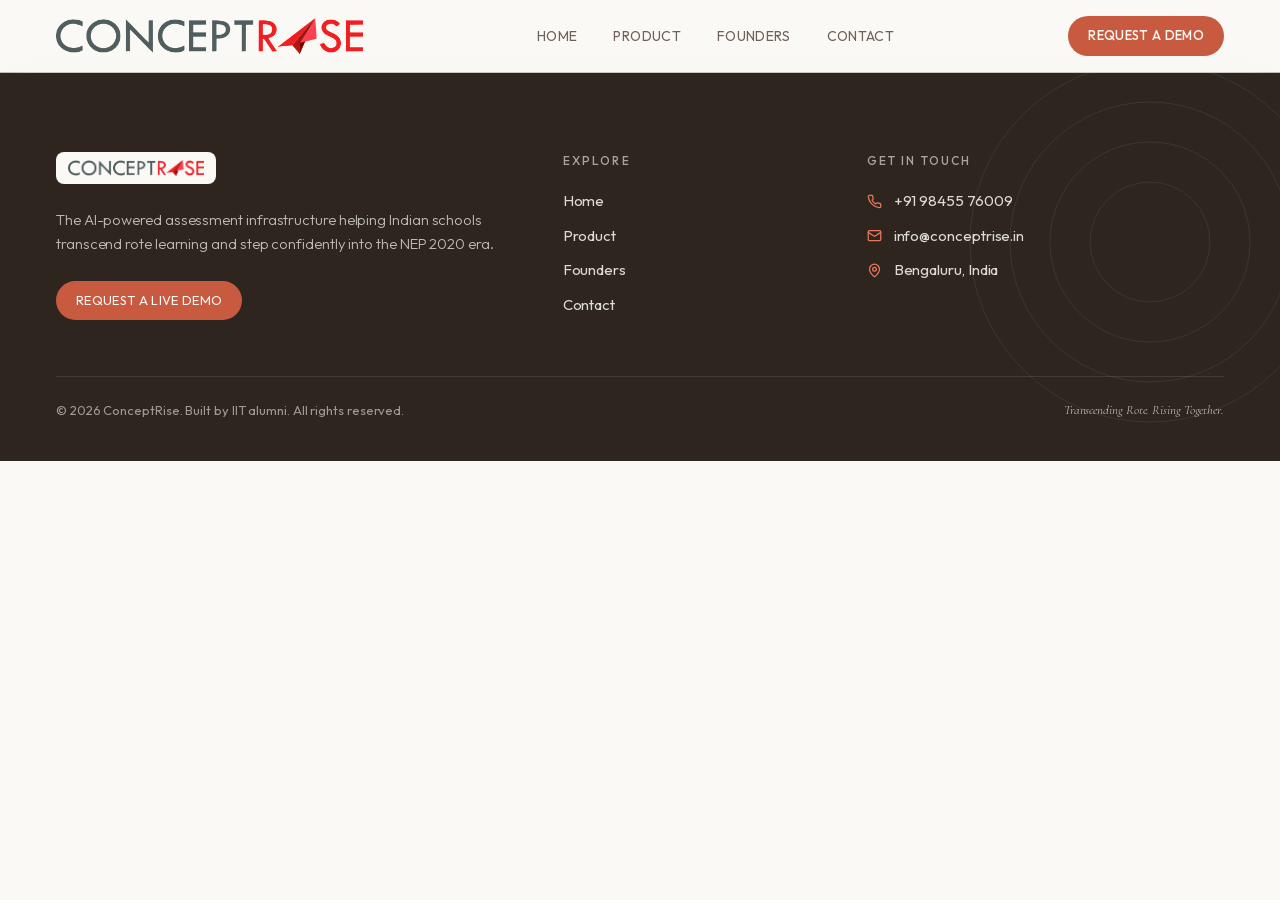
<file: index.html>
<!doctype html>
<html lang="en">
<head>
<meta charset="utf-8"/>
<meta name="viewport" content="width=device-width,initial-scale=1"/>
<meta name="theme-color" content="#000000"/>
<meta name="description" content="ConceptRise — The AI-Powered Assessment Platform for the NEP 2020 Era. Built by IIT alumni to help Indian schools transcend rote learning."/>
<title>ConceptRise — Transcending Rote Learning. Built for the NEP 2020 Era.</title>
<script defer="defer" src="/static/js/main.3a00ae27.js"></script>
<link href="/static/css/main.cc728243.css" rel="stylesheet"/>
</head>
<body>
<noscript>You need to enable JavaScript to run this app.</noscript>
<div id="root"></div>
</body>
</html>
</file>
<file: static/css/main.cc728243.css>
@import url(/static/fonts/fonts.css);*,:after,:before{--tw-border-spacing-x:0;--tw-border-spacing-y:0;--tw-translate-x:0;--tw-translate-y:0;--tw-rotate:0;--tw-skew-x:0;--tw-skew-y:0;--tw-scale-x:1;--tw-scale-y:1;--tw-pan-x: ;--tw-pan-y: ;--tw-pinch-zoom: ;--tw-scroll-snap-strictness:proximity;--tw-gradient-from-position: ;--tw-gradient-via-position: ;--tw-gradient-to-position: ;--tw-ordinal: ;--tw-slashed-zero: ;--tw-numeric-figure: ;--tw-numeric-spacing: ;--tw-numeric-fraction: ;--tw-ring-inset: ;--tw-ring-offset-width:0px;--tw-ring-offset-color:#fff;--tw-ring-color:#3b82f680;--tw-ring-offset-shadow:0 0 #0000;--tw-ring-shadow:0 0 #0000;--tw-shadow:0 0 #0000;--tw-shadow-colored:0 0 #0000;--tw-blur: ;--tw-brightness: ;--tw-contrast: ;--tw-grayscale: ;--tw-hue-rotate: ;--tw-invert: ;--tw-saturate: ;--tw-sepia: ;--tw-drop-shadow: ;--tw-backdrop-blur: ;--tw-backdrop-brightness: ;--tw-backdrop-contrast: ;--tw-backdrop-grayscale: ;--tw-backdrop-hue-rotate: ;--tw-backdrop-invert: ;--tw-backdrop-opacity: ;--tw-backdrop-saturate: ;--tw-backdrop-sepia: ;--tw-contain-size: ;--tw-contain-layout: ;--tw-contain-paint: ;--tw-contain-style: }::backdrop{--tw-border-spacing-x:0;--tw-border-spacing-y:0;--tw-translate-x:0;--tw-translate-y:0;--tw-rotate:0;--tw-skew-x:0;--tw-skew-y:0;--tw-scale-x:1;--tw-scale-y:1;--tw-pan-x: ;--tw-pan-y: ;--tw-pinch-zoom: ;--tw-scroll-snap-strictness:proximity;--tw-gradient-from-position: ;--tw-gradient-via-position: ;--tw-gradient-to-position: ;--tw-ordinal: ;--tw-slashed-zero: ;--tw-numeric-figure: ;--tw-numeric-spacing: ;--tw-numeric-fraction: ;--tw-ring-inset: ;--tw-ring-offset-width:0px;--tw-ring-offset-color:#fff;--tw-ring-color:#3b82f680;--tw-ring-offset-shadow:0 0 #0000;--tw-ring-shadow:0 0 #0000;--tw-shadow:0 0 #0000;--tw-shadow-colored:0 0 #0000;--tw-blur: ;--tw-brightness: ;--tw-contrast: ;--tw-grayscale: ;--tw-hue-rotate: ;--tw-invert: ;--tw-saturate: ;--tw-sepia: ;--tw-drop-shadow: ;--tw-backdrop-blur: ;--tw-backdrop-brightness: ;--tw-backdrop-contrast: ;--tw-backdrop-grayscale: ;--tw-backdrop-hue-rotate: ;--tw-backdrop-invert: ;--tw-backdrop-opacity: ;--tw-backdrop-saturate: ;--tw-backdrop-sepia: ;--tw-contain-size: ;--tw-contain-layout: ;--tw-contain-paint: ;--tw-contain-style: }

/*
! tailwindcss v3.4.19 | MIT License | https://tailwindcss.com
*/*,:after,:before{border:0 solid #e5e7eb;box-sizing:border-box}:after,:before{--tw-content:""}:host,html{-webkit-text-size-adjust:100%;font-feature-settings:normal;-webkit-tap-highlight-color:transparent;font-family:Outfit,system-ui,sans-serif;font-variation-settings:normal;line-height:1.5;tab-size:4}body{line-height:inherit;margin:0}hr{border-top-width:1px;color:inherit;height:0}abbr:where([title]){-webkit-text-decoration:underline dotted;text-decoration:underline dotted}h1,h2,h3,h4,h5,h6{font-size:inherit;font-weight:inherit}a{color:inherit;text-decoration:inherit}b,strong{font-weight:bolder}code,kbd,pre,samp{font-feature-settings:normal;font-family:ui-monospace,SFMono-Regular,Menlo,Monaco,Consolas,Liberation Mono,Courier New,monospace;font-size:1em;font-variation-settings:normal}small{font-size:80%}sub,sup{font-size:75%;line-height:0;position:relative;vertical-align:initial}sub{bottom:-.25em}sup{top:-.5em}table{border-collapse:collapse;border-color:inherit;text-indent:0}button,input,optgroup,select,textarea{font-feature-settings:inherit;color:inherit;font-family:inherit;font-size:100%;font-variation-settings:inherit;font-weight:inherit;letter-spacing:inherit;line-height:inherit;margin:0;padding:0}button,select{text-transform:none}button,input:where([type=button]),input:where([type=reset]),input:where([type=submit]){-webkit-appearance:button;background-color:initial;background-image:none}:-moz-focusring{outline:auto}:-moz-ui-invalid{box-shadow:none}progress{vertical-align:initial}::-webkit-inner-spin-button,::-webkit-outer-spin-button{height:auto}[type=search]{-webkit-appearance:textfield;outline-offset:-2px}::-webkit-search-decoration{-webkit-appearance:none}::-webkit-file-upload-button{-webkit-appearance:button;font:inherit}summary{display:list-item}blockquote,dd,dl,figure,h1,h2,h3,h4,h5,h6,hr,p,pre{margin:0}fieldset{margin:0}fieldset,legend{padding:0}menu,ol,ul{list-style:none;margin:0;padding:0}dialog{padding:0}textarea{resize:vertical}input::placeholder,textarea::placeholder{color:#9ca3af;opacity:1}[role=button],button{cursor:pointer}:disabled{cursor:default}audio,canvas,embed,iframe,img,object,svg,video{display:block;vertical-align:middle}img,video{height:auto;max-width:100%}[hidden]:where(:not([hidden=until-found])){display:none}:root{--background:36 33% 97%;--foreground:22 19% 24%;--card:0 0% 100%;--card-foreground:22 19% 24%;--popover:0 0% 100%;--popover-foreground:22 19% 24%;--primary:12 56% 52%;--primary-foreground:36 33% 97%;--secondary:30 22% 92%;--secondary-foreground:22 19% 24%;--muted:30 22% 92%;--muted-foreground:22 14% 40%;--accent:14 76% 64%;--accent-foreground:22 19% 18%;--destructive:0 70% 50%;--destructive-foreground:0 0% 98%;--border:22 19% 88%;--input:22 19% 88%;--ring:12 56% 52%;--radius:0.5rem}*{border-color:#e6dfdb;border-color:hsl(var(--border))}html{scroll-behavior:smooth}body{--tw-bg-opacity:1;--tw-text-opacity:1;font-feature-settings:"ss01","cv11";-webkit-font-smoothing:antialiased;-moz-osx-font-smoothing:grayscale;background-color:#fbf9f6;background-color:rgb(251 249 246/var(--tw-bg-opacity,1));color:#4a3b32;color:rgb(74 59 50/var(--tw-text-opacity,1));font-family:Outfit,system-ui,sans-serif;letter-spacing:-.005em}h1,h2,h3,h4{color:#4a3b32;font-family:Cormorant Garamond,Georgia,serif;letter-spacing:-.018em}::selection{background:#c85a40;color:#fbf9f6}.sr-only{clip:rect(0,0,0,0);border-width:0;height:1px;margin:-1px;overflow:hidden;padding:0;position:absolute;white-space:nowrap;width:1px}.pointer-events-none{pointer-events:none}.pointer-events-auto{pointer-events:auto}.visible{visibility:visible}.invisible{visibility:hidden}.fixed{position:fixed}.absolute{position:absolute}.relative{position:relative}.inset-0{inset:0}.inset-x-0{left:0;right:0}.inset-y-0{bottom:0;top:0}.-bottom-12{bottom:-3rem}.-bottom-20{bottom:-5rem}.-left-12{left:-3rem}.-left-32{left:-8rem}.-left-40{left:-10rem}.-left-44{left:-11rem}.-right-12{right:-3rem}.-right-20{right:-5rem}.-right-32{right:-8rem}.-right-40{right:-10rem}.-right-6{right:-1.5rem}.-top-10{top:-2.5rem}.-top-12{top:-3rem}.-top-20{top:-5rem}.-top-32{top:-8rem}.-top-8{top:-2rem}.bottom-0{bottom:0}.bottom-6{bottom:1.5rem}.left-0{left:0}.left-1{left:.25rem}.left-1\/2{left:50%}.left-2{left:.5rem}.left-6{left:1.5rem}.left-\[50\%\]{left:50%}.right-0{right:0}.right-1{right:.25rem}.right-10{right:2.5rem}.right-2{right:.5rem}.right-4{right:1rem}.right-5{right:1.25rem}.right-6{right:1.5rem}.top-0{top:0}.top-1{top:.25rem}.top-1\/2{top:50%}.top-20{top:5rem}.top-4{top:1rem}.top-40{top:10rem}.top-5{top:1.25rem}.top-\[1px\]{top:1px}.top-\[50\%\]{top:50%}.top-\[60\%\]{top:60%}.top-full{top:100%}.z-10{z-index:10}.z-50{z-index:50}.z-\[100\]{z-index:100}.z-\[1\]{z-index:1}.order-1{order:1}.order-2{order:2}.-mx-1{margin-left:-.25rem;margin-right:-.25rem}.mx-\[1px\]{margin-left:1px;margin-right:1px}.mx-auto{margin-left:auto;margin-right:auto}.my-1{margin-bottom:.25rem;margin-top:.25rem}.-ml-4{margin-left:-1rem}.-mt-1{margin-top:-.25rem}.-mt-4{margin-top:-1rem}.mb-0{margin-bottom:0}.mb-1{margin-bottom:.25rem}.mb-10{margin-bottom:2.5rem}.mb-12{margin-bottom:3rem}.mb-16{margin-bottom:4rem}.mb-2{margin-bottom:.5rem}.mb-3{margin-bottom:.75rem}.mb-4{margin-bottom:1rem}.mb-5{margin-bottom:1.25rem}.mb-6{margin-bottom:1.5rem}.mb-7{margin-bottom:1.75rem}.mb-8{margin-bottom:2rem}.ml-1{margin-left:.25rem}.ml-auto{margin-left:auto}.mr-2{margin-right:.5rem}.mt-1{margin-top:.25rem}.mt-1\.5{margin-top:.375rem}.mt-10{margin-top:2.5rem}.mt-12{margin-top:3rem}.mt-14{margin-top:3.5rem}.mt-2{margin-top:.5rem}.mt-24{margin-top:6rem}.mt-4{margin-top:1rem}.mt-5{margin-top:1.25rem}.mt-6{margin-top:1.5rem}.mt-7{margin-top:1.75rem}.mt-8{margin-top:2rem}.mt-auto{margin-top:auto}.block{display:block}.inline-block{display:inline-block}.inline{display:inline}.flex{display:flex}.inline-flex{display:inline-flex}.table{display:table}.grid{display:grid}.hidden{display:none}.aspect-\[16\/9\]{aspect-ratio:16/9}.aspect-\[4\/5\]{aspect-ratio:4/5}.aspect-square{aspect-ratio:1/1}.h-1\.5{height:.375rem}.h-10{height:2.5rem}.h-11{height:2.75rem}.h-2{height:.5rem}.h-2\.5{height:.625rem}.h-3{height:.75rem}.h-3\.5{height:.875rem}.h-4{height:1rem}.h-5{height:1.25rem}.h-7{height:1.75rem}.h-8{height:2rem}.h-9{height:2.25rem}.h-\[1px\]{height:1px}.h-\[420px\]{height:420px}.h-\[72px\]{height:72px}.h-\[var\(--radix-navigation-menu-viewport-height\)\]{height:var(--radix-navigation-menu-viewport-height)}.h-\[var\(--radix-select-trigger-height\)\]{height:var(--radix-select-trigger-height)}.h-auto{height:auto}.h-full{height:100%}.h-px{height:1px}.max-h-\[--radix-context-menu-content-available-height\]{max-height:var(--radix-context-menu-content-available-height)}.max-h-\[--radix-select-content-available-height\]{max-height:var(--radix-select-content-available-height)}.max-h-\[300px\]{max-height:300px}.max-h-\[92vh\]{max-height:92vh}.max-h-\[var\(--radix-dropdown-menu-content-available-height\)\]{max-height:var(--radix-dropdown-menu-content-available-height)}.max-h-screen{max-height:100vh}.min-h-\[60px\]{min-height:60px}.min-h-\[calc\(100vh-72px\)\]{min-height:calc(100vh - 72px)}.min-h-screen{min-height:100vh}.w-1\.5{width:.375rem}.w-10{width:2.5rem}.w-11{width:2.75rem}.w-2{width:.5rem}.w-2\.5{width:.625rem}.w-3{width:.75rem}.w-3\.5{width:.875rem}.w-3\/4{width:75%}.w-4{width:1rem}.w-64{width:16rem}.w-7{width:1.75rem}.w-72{width:18rem}.w-8{width:2rem}.w-9{width:2.25rem}.w-\[100px\]{width:100px}.w-\[1px\]{width:1px}.w-full{width:100%}.w-max{width:-webkit-max-content;width:max-content}.w-px{width:1px}.min-w-0{min-width:0}.min-w-10{min-width:2.5rem}.min-w-8{min-width:2rem}.min-w-9{min-width:2.25rem}.min-w-\[12rem\]{min-width:12rem}.min-w-\[8rem\]{min-width:8rem}.min-w-\[var\(--radix-select-trigger-width\)\]{min-width:var(--radix-select-trigger-width)}.max-w-2xl{max-width:42rem}.max-w-3xl{max-width:48rem}.max-w-4xl{max-width:56rem}.max-w-5xl{max-width:64rem}.max-w-6xl{max-width:72rem}.max-w-7xl{max-width:80rem}.max-w-lg{max-width:32rem}.max-w-max{max-width:-webkit-max-content;max-width:max-content}.max-w-md{max-width:28rem}.max-w-sm{max-width:24rem}.max-w-xl{max-width:36rem}.max-w-xs{max-width:20rem}.flex-1{flex:1 1}.shrink-0{flex-shrink:0}.grow{flex-grow:1}.grow-0{flex-grow:0}.basis-full{flex-basis:100%}.caption-bottom{caption-side:bottom}.border-collapse{border-collapse:collapse}.origin-\[--radix-context-menu-content-transform-origin\]{transform-origin:var(--radix-context-menu-content-transform-origin)}.origin-\[--radix-dropdown-menu-content-transform-origin\]{transform-origin:var(--radix-dropdown-menu-content-transform-origin)}.origin-\[--radix-hover-card-content-transform-origin\]{transform-origin:var(--radix-hover-card-content-transform-origin)}.origin-\[--radix-menubar-content-transform-origin\]{transform-origin:var(--radix-menubar-content-transform-origin)}.origin-\[--radix-popover-content-transform-origin\]{transform-origin:var(--radix-popover-content-transform-origin)}.origin-\[--radix-select-content-transform-origin\]{transform-origin:var(--radix-select-content-transform-origin)}.origin-\[--radix-tooltip-content-transform-origin\]{transform-origin:var(--radix-tooltip-content-transform-origin)}.-translate-x-1\/2{--tw-translate-x:-50%}.-translate-x-1\/2,.-translate-y-1\/2{transform:translate(var(--tw-translate-x),var(--tw-translate-y)) rotate(var(--tw-rotate)) skewX(var(--tw-skew-x)) skewY(var(--tw-skew-y)) scaleX(var(--tw-scale-x)) scaleY(var(--tw-scale-y))}.-translate-y-1\/2{--tw-translate-y:-50%}.translate-x-\[-50\%\]{--tw-translate-x:-50%}.translate-x-\[-50\%\],.translate-y-\[-50\%\]{transform:translate(var(--tw-translate-x),var(--tw-translate-y)) rotate(var(--tw-rotate)) skewX(var(--tw-skew-x)) skewY(var(--tw-skew-y)) scaleX(var(--tw-scale-x)) scaleY(var(--tw-scale-y))}.translate-y-\[-50\%\]{--tw-translate-y:-50%}.rotate-45{--tw-rotate:45deg}.rotate-45,.rotate-90{transform:translate(var(--tw-translate-x),var(--tw-translate-y)) rotate(var(--tw-rotate)) skewX(var(--tw-skew-x)) skewY(var(--tw-skew-y)) scaleX(var(--tw-scale-x)) scaleY(var(--tw-scale-y))}.rotate-90{--tw-rotate:90deg}.transform{transform:translate(var(--tw-translate-x),var(--tw-translate-y)) rotate(var(--tw-rotate)) skewX(var(--tw-skew-x)) skewY(var(--tw-skew-y)) scaleX(var(--tw-scale-x)) scaleY(var(--tw-scale-y))}@keyframes fade-up{0%{opacity:0;transform:translateY(16px)}to{opacity:1;transform:translateY(0)}}.animate-fade-up{animation:fade-up .7s ease-out both}@keyframes plane-drift{0%,to{transform:translate(0) rotate(-12deg)}50%{transform:translate(8px,-6px) rotate(-8deg)}}.animate-plane-drift{animation:plane-drift 6s ease-in-out infinite}@keyframes pulse{50%{opacity:.5}}.animate-pulse{animation:pulse 2s cubic-bezier(.4,0,.6,1) infinite}@keyframes spin{to{transform:rotate(1turn)}}.animate-spin{animation:spin 1s linear infinite}.cursor-default{cursor:default}.cursor-pointer{cursor:pointer}.touch-none{touch-action:none}.select-none{-webkit-user-select:none;user-select:none}.list-none{list-style-type:none}.grid-cols-1{grid-template-columns:repeat(1,minmax(0,1fr))}.grid-cols-8{grid-template-columns:repeat(8,minmax(0,1fr))}.flex-row{flex-direction:row}.flex-col{flex-direction:column}.flex-col-reverse{flex-direction:column-reverse}.flex-wrap{flex-wrap:wrap}.items-start{align-items:flex-start}.items-end{align-items:flex-end}.items-center{align-items:center}.items-baseline{align-items:baseline}.justify-center{justify-content:center}.justify-between{justify-content:space-between}.gap-1{gap:.25rem}.gap-1\.5{gap:.375rem}.gap-10{gap:2.5rem}.gap-12{gap:3rem}.gap-14{gap:3.5rem}.gap-2{gap:.5rem}.gap-3{gap:.75rem}.gap-4{gap:1rem}.gap-5{gap:1.25rem}.gap-6{gap:1.5rem}.gap-8{gap:2rem}.gap-9{gap:2.25rem}.gap-\[1px\]{gap:1px}.space-x-1>:not([hidden])~:not([hidden]){--tw-space-x-reverse:0;margin-left:calc(.25rem*(1 - var(--tw-space-x-reverse)));margin-right:calc(.25rem*var(--tw-space-x-reverse))}.space-x-2>:not([hidden])~:not([hidden]){--tw-space-x-reverse:0;margin-left:calc(.5rem*(1 - var(--tw-space-x-reverse)));margin-right:calc(.5rem*var(--tw-space-x-reverse))}.space-y-1>:not([hidden])~:not([hidden]){--tw-space-y-reverse:0;margin-bottom:calc(.25rem*var(--tw-space-y-reverse));margin-top:calc(.25rem*(1 - var(--tw-space-y-reverse)))}.space-y-1\.5>:not([hidden])~:not([hidden]){--tw-space-y-reverse:0;margin-bottom:calc(.375rem*var(--tw-space-y-reverse));margin-top:calc(.375rem*(1 - var(--tw-space-y-reverse)))}.space-y-2>:not([hidden])~:not([hidden]){--tw-space-y-reverse:0;margin-bottom:calc(.5rem*var(--tw-space-y-reverse));margin-top:calc(.5rem*(1 - var(--tw-space-y-reverse)))}.space-y-3>:not([hidden])~:not([hidden]){--tw-space-y-reverse:0;margin-bottom:calc(.75rem*var(--tw-space-y-reverse));margin-top:calc(.75rem*(1 - var(--tw-space-y-reverse)))}.space-y-4>:not([hidden])~:not([hidden]){--tw-space-y-reverse:0;margin-bottom:calc(1rem*var(--tw-space-y-reverse));margin-top:calc(1rem*(1 - var(--tw-space-y-reverse)))}.space-y-8>:not([hidden])~:not([hidden]){--tw-space-y-reverse:0;margin-bottom:calc(2rem*var(--tw-space-y-reverse));margin-top:calc(2rem*(1 - var(--tw-space-y-reverse)))}.overflow-auto{overflow:auto}.overflow-hidden{overflow:hidden}.overflow-x-auto{overflow-x:auto}.overflow-y-auto{overflow-y:auto}.overflow-x-hidden{overflow-x:hidden}.truncate{overflow:hidden;text-overflow:ellipsis}.truncate,.whitespace-nowrap{white-space:nowrap}.break-words{overflow-wrap:break-word}.rounded{border-radius:.25rem}.rounded-2xl{border-radius:1rem}.rounded-\[inherit\]{border-radius:inherit}.rounded-full{border-radius:9999px}.rounded-lg{border-radius:.5rem;border-radius:var(--radius)}.rounded-md{border-radius:calc(.5rem - 2px);border-radius:calc(var(--radius) - 2px)}.rounded-sm{border-radius:calc(.5rem - 4px);border-radius:calc(var(--radius) - 4px)}.rounded-xl{border-radius:.75rem}.rounded-t-\[10px\]{border-top-left-radius:10px;border-top-right-radius:10px}.rounded-tl-sm{border-top-left-radius:calc(.5rem - 4px);border-top-left-radius:calc(var(--radius) - 4px)}.border{border-width:1px}.border-2{border-width:2px}.border-y{border-top-width:1px}.border-b,.border-y{border-bottom-width:1px}.border-l{border-left-width:1px}.border-r{border-right-width:1px}.border-t{border-top-width:1px}.border-bronze{--tw-border-opacity:1;border-color:#4a3b32;border-color:rgb(74 59 50/var(--tw-border-opacity,1))}.border-bronze\/10{border-color:#4a3b321a}.border-bronze\/15{border-color:#4a3b3226}.border-bronze\/20{border-color:#4a3b3233}.border-cream\/10{border-color:#fbf9f61a}.border-destructive{border-color:#d92626;border-color:hsl(var(--destructive))}.border-destructive\/50{border-color:#d9262680;border-color:hsl(var(--destructive)/.5)}.border-input{border-color:#e6dfdb;border-color:hsl(var(--input))}.border-primary{border-color:#c95b40;border-color:hsl(var(--primary))}.border-primary\/50{border-color:#c95b4080;border-color:hsl(var(--primary)/.5)}.border-transparent{border-color:#0000}.border-l-transparent{border-left-color:#0000}.border-t-transparent{border-top-color:#0000}.bg-accent{background-color:#e97e5d;background-color:hsl(var(--accent))}.bg-background{background-color:#faf8f5;background-color:hsl(var(--background))}.bg-black\/80{background-color:#000c}.bg-border{background-color:#e6dfdb;background-color:hsl(var(--border))}.bg-bronze{--tw-bg-opacity:1;background-color:#4a3b32;background-color:rgb(74 59 50/var(--tw-bg-opacity,1))}.bg-bronze-deep{--tw-bg-opacity:1;background-color:#2e251f;background-color:rgb(46 37 31/var(--tw-bg-opacity,1))}.bg-bronze\/20{background-color:#4a3b3233}.bg-card{background-color:#fff;background-color:hsl(var(--card))}.bg-cream{--tw-bg-opacity:1;background-color:#fbf9f6;background-color:rgb(251 249 246/var(--tw-bg-opacity,1))}.bg-cream-alt{--tw-bg-opacity:1;background-color:#f3efea;background-color:rgb(243 239 234/var(--tw-bg-opacity,1))}.bg-cream\/70{background-color:#fbf9f6b3}.bg-cream\/95{background-color:#fbf9f6f2}.bg-destructive{background-color:#d92626;background-color:hsl(var(--destructive))}.bg-foreground{background-color:#493a32;background-color:hsl(var(--foreground))}.bg-muted{background-color:#efebe6;background-color:hsl(var(--muted))}.bg-muted\/50{background-color:#efebe680;background-color:hsl(var(--muted)/.5)}.bg-popover{background-color:#fff;background-color:hsl(var(--popover))}.bg-primary{background-color:#c95b40;background-color:hsl(var(--primary))}.bg-primary\/10{background-color:#c95b401a;background-color:hsl(var(--primary)/.1)}.bg-primary\/20{background-color:#c95b4033;background-color:hsl(var(--primary)/.2)}.bg-secondary{background-color:#efebe6;background-color:hsl(var(--secondary))}.bg-terracotta{--tw-bg-opacity:1;background-color:#c85a40;background-color:rgb(200 90 64/var(--tw-bg-opacity,1))}.bg-terracotta\/10{background-color:#c85a401a}.bg-terracotta\/20{background-color:#c85a4033}.bg-transparent{background-color:initial}.bg-white{--tw-bg-opacity:1;background-color:#fff;background-color:rgb(255 255 255/var(--tw-bg-opacity,1))}.bg-white\/60{background-color:#fff9}.bg-gradient-to-t{background-image:linear-gradient(to top,var(--tw-gradient-stops))}.from-bronze-deep{--tw-gradient-from:#2e251f var(--tw-gradient-from-position);--tw-gradient-to:#2e251f00 var(--tw-gradient-to-position);--tw-gradient-stops:var(--tw-gradient-from),var(--tw-gradient-to)}.from-bronze-deep\/70{--tw-gradient-from:#2e251fb3 var(--tw-gradient-from-position);--tw-gradient-to:#2e251f00 var(--tw-gradient-to-position);--tw-gradient-stops:var(--tw-gradient-from),var(--tw-gradient-to)}.from-cream\/30{--tw-gradient-from:#fbf9f64d var(--tw-gradient-from-position);--tw-gradient-to:#fbf9f600 var(--tw-gradient-to-position);--tw-gradient-stops:var(--tw-gradient-from),var(--tw-gradient-to)}.via-bronze-deep\/15{--tw-gradient-to:#2e251f00 var(--tw-gradient-to-position);--tw-gradient-stops:var(--tw-gradient-from),#2e251f26 var(--tw-gradient-via-position),var(--tw-gradient-to)}.via-bronze-deep\/40{--tw-gradient-to:#2e251f00 var(--tw-gradient-to-position);--tw-gradient-stops:var(--tw-gradient-from),#2e251f66 var(--tw-gradient-via-position),var(--tw-gradient-to)}.to-transparent{--tw-gradient-to:#0000 var(--tw-gradient-to-position)}.fill-current{fill:currentColor}.fill-primary{fill:#c95b40;fill:hsl(var(--primary))}.object-cover{object-fit:cover}.p-0{padding:0}.p-1{padding:.25rem}.p-12{padding:3rem}.p-2{padding:.5rem}.p-3{padding:.75rem}.p-4{padding:1rem}.p-5{padding:1.25rem}.p-6{padding:1.5rem}.p-7{padding:1.75rem}.p-8{padding:2rem}.p-\[1px\]{padding:1px}.px-1\.5{padding-left:.375rem;padding-right:.375rem}.px-2{padding-left:.5rem;padding-right:.5rem}.px-2\.5{padding-left:.625rem;padding-right:.625rem}.px-3{padding-left:.75rem;padding-right:.75rem}.px-3\.5{padding-left:.875rem;padding-right:.875rem}.px-4{padding-left:1rem;padding-right:1rem}.px-5{padding-left:1.25rem;padding-right:1.25rem}.px-6{padding-left:1.5rem;padding-right:1.5rem}.px-7{padding-left:1.75rem;padding-right:1.75rem}.px-8{padding-left:2rem;padding-right:2rem}.py-0\.5{padding-bottom:.125rem;padding-top:.125rem}.py-1{padding-bottom:.25rem;padding-top:.25rem}.py-1\.5{padding-bottom:.375rem;padding-top:.375rem}.py-12{padding-bottom:3rem;padding-top:3rem}.py-16{padding-bottom:4rem;padding-top:4rem}.py-2{padding-bottom:.5rem;padding-top:.5rem}.py-2\.5{padding-bottom:.625rem;padding-top:.625rem}.py-20{padding-bottom:5rem;padding-top:5rem}.py-24{padding-bottom:6rem;padding-top:6rem}.py-3{padding-bottom:.75rem;padding-top:.75rem}.py-3\.5{padding-bottom:.875rem;padding-top:.875rem}.py-4{padding-bottom:1rem;padding-top:1rem}.py-6{padding-bottom:1.5rem;padding-top:1.5rem}.pb-10{padding-bottom:2.5rem}.pb-16{padding-bottom:4rem}.pb-24{padding-bottom:6rem}.pb-28{padding-bottom:7rem}.pb-3{padding-bottom:.75rem}.pb-4{padding-bottom:1rem}.pl-2{padding-left:.5rem}.pl-2\.5{padding-left:.625rem}.pl-4{padding-left:1rem}.pl-8{padding-left:2rem}.pr-2{padding-right:.5rem}.pr-2\.5{padding-right:.625rem}.pr-6{padding-right:1.5rem}.pr-8{padding-right:2rem}.pt-0{padding-top:0}.pt-1{padding-top:.25rem}.pt-2{padding-top:.5rem}.pt-20{padding-top:5rem}.pt-24{padding-top:6rem}.pt-4{padding-top:1rem}.pt-6{padding-top:1.5rem}.pt-\[72px\]{padding-top:72px}.text-left{text-align:left}.text-center{text-align:center}.align-top{vertical-align:top}.align-middle{vertical-align:middle}.font-sans{font-family:Outfit,system-ui,sans-serif}.font-serif{font-family:Cormorant Garamond,Georgia,serif}.text-2xl{font-size:1.5rem;line-height:2rem}.text-3xl{font-size:1.875rem;line-height:2.25rem}.text-4xl{font-size:2.25rem;line-height:2.5rem}.text-5xl{font-size:3rem;line-height:1}.text-\[0\.8rem\]{font-size:.8rem}.text-\[11px\]{font-size:11px}.text-\[12px\]{font-size:12px}.text-\[13px\]{font-size:13px}.text-\[14\.5px\]{font-size:14.5px}.text-\[14px\]{font-size:14px}.text-\[15px\]{font-size:15px}.text-\[16px\]{font-size:16px}.text-\[18px\]{font-size:18px}.text-base{font-size:1rem;line-height:1.5rem}.text-lg{font-size:1.125rem;line-height:1.75rem}.text-sm{font-size:.875rem;line-height:1.25rem}.text-xl{font-size:1.25rem;line-height:1.75rem}.text-xs{font-size:.75rem;line-height:1rem}.font-light{font-weight:300}.font-medium{font-weight:500}.font-normal{font-weight:400}.font-semibold{font-weight:600}.uppercase{text-transform:uppercase}.italic{font-style:italic}.leading-\[0\.98\]{line-height:.98}.leading-\[1\.02\]{line-height:1.02}.leading-\[1\.05\]{line-height:1.05}.leading-\[1\.45\]{line-height:1.45}.leading-\[1\.55\]{line-height:1.55}.leading-none{line-height:1}.leading-relaxed{line-height:1.625}.leading-snug{line-height:1.375}.leading-tight{line-height:1.25}.tracking-\[0\.14em\]{letter-spacing:.14em}.tracking-\[0\.18em\]{letter-spacing:.18em}.tracking-\[0\.22em\]{letter-spacing:.22em}.tracking-\[0\.2em\]{letter-spacing:.2em}.tracking-\[0\.3em\]{letter-spacing:.3em}.tracking-tight{letter-spacing:-.025em}.tracking-wide{letter-spacing:.025em}.tracking-wider{letter-spacing:.05em}.tracking-widest{letter-spacing:.1em}.text-accent-foreground{color:#372c25;color:hsl(var(--accent-foreground))}.text-bronze{--tw-text-opacity:1;color:#4a3b32;color:rgb(74 59 50/var(--tw-text-opacity,1))}.text-bronze-soft{--tw-text-opacity:1;color:#73645b;color:rgb(115 100 91/var(--tw-text-opacity,1))}.text-bronze\/80{color:#4a3b32cc}.text-bronze\/85{color:#4a3b32d9}.text-card-foreground{color:#493a32;color:hsl(var(--card-foreground))}.text-cream{--tw-text-opacity:1;color:#fbf9f6;color:rgb(251 249 246/var(--tw-text-opacity,1))}.text-cream\/55{color:#fbf9f68c}.text-cream\/60{color:#fbf9f699}.text-cream\/70{color:#fbf9f6b3}.text-cream\/75{color:#fbf9f6bf}.text-cream\/80{color:#fbf9f6cc}.text-cream\/85{color:#fbf9f6d9}.text-current{color:currentColor}.text-destructive{color:#d92626;color:hsl(var(--destructive))}.text-destructive-foreground{color:#fafafa;color:hsl(var(--destructive-foreground))}.text-foreground{color:#493a32;color:hsl(var(--foreground))}.text-foreground\/50{color:#493a3280;color:hsl(var(--foreground)/.5)}.text-muted-foreground{color:#746258;color:hsl(var(--muted-foreground))}.text-popover-foreground{color:#493a32;color:hsl(var(--popover-foreground))}.text-primary{color:#c95b40;color:hsl(var(--primary))}.text-primary-foreground{color:#faf8f5;color:hsl(var(--primary-foreground))}.text-secondary-foreground{color:#493a32;color:hsl(var(--secondary-foreground))}.text-terracotta{--tw-text-opacity:1;color:#c85a40;color:rgb(200 90 64/var(--tw-text-opacity,1))}.text-terracotta-soft{--tw-text-opacity:1;color:#e87a5d;color:rgb(232 122 93/var(--tw-text-opacity,1))}.underline-offset-4{text-underline-offset:4px}.opacity-0{opacity:0}.opacity-40{opacity:.4}.opacity-50{opacity:.5}.opacity-60{opacity:.6}.opacity-70{opacity:.7}.opacity-90{opacity:.9}.opacity-\[0\.07\]{opacity:.07}.shadow{--tw-shadow:0 1px 3px 0 #0000001a,0 1px 2px -1px #0000001a;--tw-shadow-colored:0 1px 3px 0 var(--tw-shadow-color),0 1px 2px -1px var(--tw-shadow-color)}.shadow,.shadow-\[0_20px_50px_-30px_rgba\(74\2c 59\2c 50\2c 0\.25\)\]{box-shadow:0 0 #0000,0 0 #0000,var(--tw-shadow);box-shadow:var(--tw-ring-offset-shadow,0 0 #0000),var(--tw-ring-shadow,0 0 #0000),var(--tw-shadow)}.shadow-\[0_20px_50px_-30px_rgba\(74\2c 59\2c 50\2c 0\.25\)\]{--tw-shadow:0 20px 50px -30px #4a3b3240;--tw-shadow-colored:0 20px 50px -30px var(--tw-shadow-color)}.shadow-\[0_30px_70px_-40px_rgba\(74\2c 59\2c 50\2c 0\.3\)\]{--tw-shadow:0 30px 70px -40px #4a3b324d;--tw-shadow-colored:0 30px 70px -40px var(--tw-shadow-color)}.shadow-\[0_30px_70px_-40px_rgba\(74\2c 59\2c 50\2c 0\.3\)\],.shadow-\[0_30px_80px_-40px_rgba\(74\2c 59\2c 50\2c 0\.35\)\]{box-shadow:0 0 #0000,0 0 #0000,var(--tw-shadow);box-shadow:var(--tw-ring-offset-shadow,0 0 #0000),var(--tw-ring-shadow,0 0 #0000),var(--tw-shadow)}.shadow-\[0_30px_80px_-40px_rgba\(74\2c 59\2c 50\2c 0\.35\)\]{--tw-shadow:0 30px 80px -40px #4a3b3259;--tw-shadow-colored:0 30px 80px -40px var(--tw-shadow-color)}.shadow-lg{--tw-shadow:0 10px 15px -3px #0000001a,0 4px 6px -4px #0000001a;--tw-shadow-colored:0 10px 15px -3px var(--tw-shadow-color),0 4px 6px -4px var(--tw-shadow-color)}.shadow-lg,.shadow-md{box-shadow:0 0 #0000,0 0 #0000,var(--tw-shadow);box-shadow:var(--tw-ring-offset-shadow,0 0 #0000),var(--tw-ring-shadow,0 0 #0000),var(--tw-shadow)}.shadow-md{--tw-shadow:0 4px 6px -1px #0000001a,0 2px 4px -2px #0000001a;--tw-shadow-colored:0 4px 6px -1px var(--tw-shadow-color),0 2px 4px -2px var(--tw-shadow-color)}.shadow-sm{--tw-shadow:0 1px 2px 0 #0000000d;--tw-shadow-colored:0 1px 2px 0 var(--tw-shadow-color);box-shadow:0 0 #0000,0 0 #0000,var(--tw-shadow);box-shadow:var(--tw-ring-offset-shadow,0 0 #0000),var(--tw-ring-shadow,0 0 #0000),var(--tw-shadow)}.outline-none{outline:2px solid #0000;outline-offset:2px}.outline{outline-style:solid}.ring{--tw-ring-offset-shadow:var(--tw-ring-inset) 0 0 0 var(--tw-ring-offset-width) var(--tw-ring-offset-color);--tw-ring-shadow:var(--tw-ring-inset) 0 0 0 calc(3px + var(--tw-ring-offset-width)) var(--tw-ring-color)}.ring,.ring-0{box-shadow:var(--tw-ring-offset-shadow),var(--tw-ring-shadow),0 0 #0000;box-shadow:var(--tw-ring-offset-shadow),var(--tw-ring-shadow),var(--tw-shadow,0 0 #0000)}.ring-0{--tw-ring-offset-shadow:var(--tw-ring-inset) 0 0 0 var(--tw-ring-offset-width) var(--tw-ring-offset-color);--tw-ring-shadow:var(--tw-ring-inset) 0 0 0 calc(var(--tw-ring-offset-width)) var(--tw-ring-color)}.ring-1{--tw-ring-offset-shadow:var(--tw-ring-inset) 0 0 0 var(--tw-ring-offset-width) var(--tw-ring-offset-color);--tw-ring-shadow:var(--tw-ring-inset) 0 0 0 calc(1px + var(--tw-ring-offset-width)) var(--tw-ring-color);box-shadow:var(--tw-ring-offset-shadow),var(--tw-ring-shadow),0 0 #0000;box-shadow:var(--tw-ring-offset-shadow),var(--tw-ring-shadow),var(--tw-shadow,0 0 #0000)}.ring-ring{--tw-ring-color:hsl(var(--ring))}.ring-offset-background{--tw-ring-offset-color:hsl(var(--background))}.filter{filter:var(--tw-blur) var(--tw-brightness) var(--tw-contrast) var(--tw-grayscale) var(--tw-hue-rotate) var(--tw-invert) var(--tw-saturate) var(--tw-sepia) var(--tw-drop-shadow)}.backdrop-blur{--tw-backdrop-blur:blur(8px)}.backdrop-blur,.backdrop-blur-sm{-webkit-backdrop-filter:var(--tw-backdrop-blur) var(--tw-backdrop-brightness) var(--tw-backdrop-contrast) var(--tw-backdrop-grayscale) var(--tw-backdrop-hue-rotate) var(--tw-backdrop-invert) var(--tw-backdrop-opacity) var(--tw-backdrop-saturate) var(--tw-backdrop-sepia);backdrop-filter:var(--tw-backdrop-blur) var(--tw-backdrop-brightness) var(--tw-backdrop-contrast) var(--tw-backdrop-grayscale) var(--tw-backdrop-hue-rotate) var(--tw-backdrop-invert) var(--tw-backdrop-opacity) var(--tw-backdrop-saturate) var(--tw-backdrop-sepia)}.backdrop-blur-sm{--tw-backdrop-blur:blur(4px)}.backdrop-blur-xl{--tw-backdrop-blur:blur(24px);-webkit-backdrop-filter:var(--tw-backdrop-blur) var(--tw-backdrop-brightness) var(--tw-backdrop-contrast) var(--tw-backdrop-grayscale) var(--tw-backdrop-hue-rotate) var(--tw-backdrop-invert) var(--tw-backdrop-opacity) var(--tw-backdrop-saturate) var(--tw-backdrop-sepia);backdrop-filter:var(--tw-backdrop-blur) var(--tw-backdrop-brightness) var(--tw-backdrop-contrast) var(--tw-backdrop-grayscale) var(--tw-backdrop-hue-rotate) var(--tw-backdrop-invert) var(--tw-backdrop-opacity) var(--tw-backdrop-saturate) var(--tw-backdrop-sepia)}.transition{transition-duration:.15s;transition-property:color,background-color,border-color,fill,stroke,opacity,box-shadow,transform,filter,-webkit-text-decoration-color,-webkit-backdrop-filter;transition-property:color,background-color,border-color,text-decoration-color,fill,stroke,opacity,box-shadow,transform,filter,backdrop-filter;transition-property:color,background-color,border-color,text-decoration-color,fill,stroke,opacity,box-shadow,transform,filter,backdrop-filter,-webkit-text-decoration-color,-webkit-backdrop-filter;transition-timing-function:cubic-bezier(.4,0,.2,1)}.transition-all{transition-duration:.15s;transition-property:all;transition-timing-function:cubic-bezier(.4,0,.2,1)}.transition-colors{transition-duration:.15s;transition-property:color,background-color,border-color,fill,stroke,-webkit-text-decoration-color;transition-property:color,background-color,border-color,text-decoration-color,fill,stroke;transition-property:color,background-color,border-color,text-decoration-color,fill,stroke,-webkit-text-decoration-color;transition-timing-function:cubic-bezier(.4,0,.2,1)}.transition-opacity{transition-duration:.15s;transition-property:opacity;transition-timing-function:cubic-bezier(.4,0,.2,1)}.transition-transform{transition-duration:.15s;transition-property:transform;transition-timing-function:cubic-bezier(.4,0,.2,1)}.duration-1000{transition-duration:1s}.duration-200{transition-duration:.2s}.duration-300{transition-duration:.3s}.ease-in-out{transition-timing-function:cubic-bezier(.4,0,.2,1)}@keyframes enter{0%{opacity:1;opacity:var(--tw-enter-opacity,1);transform:translateZ(0) scaleX(1) rotate(0);transform:translate3d(var(--tw-enter-translate-x,0),var(--tw-enter-translate-y,0),0) scale3d(var(--tw-enter-scale,1),var(--tw-enter-scale,1),var(--tw-enter-scale,1)) rotate(var(--tw-enter-rotate,0))}}@keyframes exit{to{opacity:1;opacity:var(--tw-exit-opacity,1);transform:translateZ(0) scaleX(1) rotate(0);transform:translate3d(var(--tw-exit-translate-x,0),var(--tw-exit-translate-y,0),0) scale3d(var(--tw-exit-scale,1),var(--tw-exit-scale,1),var(--tw-exit-scale,1)) rotate(var(--tw-exit-rotate,0))}}.animate-in{--tw-enter-opacity:initial;--tw-enter-scale:initial;--tw-enter-rotate:initial;--tw-enter-translate-x:initial;--tw-enter-translate-y:initial;animation-duration:.15s;animation-name:enter}.fade-in-0{--tw-enter-opacity:0}.zoom-in-95{--tw-enter-scale:.95}.duration-1000{animation-duration:1s}.duration-200{animation-duration:.2s}.duration-300{animation-duration:.3s}.ease-in-out{animation-timing-function:cubic-bezier(.4,0,.2,1)}.running{animation-play-state:running}.cr-rings{background-image:radial-gradient(circle at center,#0000 38%,#4a3b320f 38.5%,#4a3b320f 39%,#0000 39.5%),radial-gradient(circle at center,#0000 28%,#c85a4014 28.5%,#c85a4014 29%,#0000 29.5%),radial-gradient(circle at center,#0000 18%,#4a3b320f 18.5%,#4a3b320f 19%,#0000 19.5%)}.cr-grid-lines{background-image:linear-gradient(90deg,#4a3b320d 1px,#0000 0),linear-gradient(180deg,#4a3b320d 1px,#0000 0);background-size:64px 64px}.cr-divider{background:linear-gradient(90deg,#0000,#4a3b3240,#0000);height:1px}.terracotta-rule{background:#c85a40;border-radius:2px;height:2px;width:56px}.newsprint{background:radial-gradient(ellipse at 20% 10%,#0000000a,#0000 50%),radial-gradient(ellipse at 80% 90%,#00000008,#0000 50%),#f7f2eb;box-shadow:inset 0 1px 0 #4a3b3214,0 1px 2px #4a3b320f}.newsprint-rule{border-bottom:3px double #4a3b3259;border-top:1px solid #4a3b3259}.column-rule{column-gap:2rem;column-rule:1px solid #4a3b322e}.btn-terracotta{background:#c85a40;color:#fbf9f6;transition:background .2s ease,transform .2s ease,box-shadow .2s ease}.btn-terracotta:hover{background:#b34a32;box-shadow:0 8px 22px -10px #c85a4099;transform:translateY(-1px)}.btn-ghost-bronze{border:1px solid #4a3b3240;color:#4a3b32;transition:all .2s ease}.btn-ghost-bronze:hover{border-color:#c85a40;color:#c85a40}.cr-card{transition:transform .28s ease,box-shadow .28s ease,border-color .28s ease}.cr-card:hover{border-color:#c85a4066;box-shadow:0 18px 40px -22px #4a3b3240;transform:translateY(-3px)}.heat-cell{aspect-ratio:1/1;border-radius:4px;transition:transform .22s ease}.heat-cell:hover{transform:scale(1.08)}[data-debug-wrapper=true]{display:contents!important}.first-letter\:float-left:first-letter{float:left}.first-letter\:mr-3:first-letter{margin-right:.75rem}.first-letter\:text-6xl:first-letter{font-size:3.75rem;line-height:1}.first-letter\:font-bold:first-letter{font-weight:700}.first-letter\:leading-\[0\.85\]:first-letter{line-height:.85}.first-letter\:text-terracotta:first-letter{--tw-text-opacity:1;color:#c85a40;color:rgb(200 90 64/var(--tw-text-opacity,1))}.file\:border-0::-webkit-file-upload-button{border-width:0}.file\:border-0::file-selector-button{border-width:0}.file\:bg-transparent::-webkit-file-upload-button{background-color:initial}.file\:bg-transparent::file-selector-button{background-color:initial}.file\:text-sm::-webkit-file-upload-button{font-size:.875rem;line-height:1.25rem}.file\:text-sm::file-selector-button{font-size:.875rem;line-height:1.25rem}.file\:font-medium::-webkit-file-upload-button{font-weight:500}.file\:font-medium::file-selector-button{font-weight:500}.file\:text-foreground::-webkit-file-upload-button{color:#493a32;color:hsl(var(--foreground))}.file\:text-foreground::file-selector-button{color:#493a32;color:hsl(var(--foreground))}.placeholder\:text-muted-foreground::placeholder{color:#746258;color:hsl(var(--muted-foreground))}.after\:absolute:after{content:var(--tw-content);position:absolute}.after\:inset-y-0:after{bottom:0;content:var(--tw-content);top:0}.after\:left-1\/2:after{content:var(--tw-content);left:50%}.after\:w-1:after{content:var(--tw-content);width:.25rem}.after\:-translate-x-1\/2:after{--tw-translate-x:-50%;content:var(--tw-content);transform:translate(var(--tw-translate-x),var(--tw-translate-y)) rotate(var(--tw-rotate)) skewX(var(--tw-skew-x)) skewY(var(--tw-skew-y)) scaleX(var(--tw-scale-x)) scaleY(var(--tw-scale-y))}.first\:rounded-l-md:first-child{border-bottom-left-radius:calc(.5rem - 2px);border-bottom-left-radius:calc(var(--radius) - 2px);border-top-left-radius:calc(.5rem - 2px);border-top-left-radius:calc(var(--radius) - 2px)}.first\:border-l:first-child{border-left-width:1px}.last\:rounded-r-md:last-child{border-bottom-right-radius:calc(.5rem - 2px);border-bottom-right-radius:calc(var(--radius) - 2px);border-top-right-radius:calc(.5rem - 2px);border-top-right-radius:calc(var(--radius) - 2px)}.focus-within\:relative:focus-within{position:relative}.focus-within\:z-20:focus-within{z-index:20}.hover\:bg-accent:hover{background-color:#e97e5d;background-color:hsl(var(--accent))}.hover\:bg-cream-alt\/40:hover{background-color:#f3efea66}.hover\:bg-destructive\/80:hover{background-color:#d92626cc;background-color:hsl(var(--destructive)/.8)}.hover\:bg-destructive\/90:hover{background-color:#d92626e6;background-color:hsl(var(--destructive)/.9)}.hover\:bg-muted:hover{background-color:#efebe6;background-color:hsl(var(--muted))}.hover\:bg-muted\/50:hover{background-color:#efebe680;background-color:hsl(var(--muted)/.5)}.hover\:bg-primary:hover{background-color:#c95b40;background-color:hsl(var(--primary))}.hover\:bg-primary\/80:hover{background-color:#c95b40cc;background-color:hsl(var(--primary)/.8)}.hover\:bg-primary\/90:hover{background-color:#c95b40e6;background-color:hsl(var(--primary)/.9)}.hover\:bg-secondary:hover{background-color:#efebe6;background-color:hsl(var(--secondary))}.hover\:bg-secondary\/80:hover{background-color:#efebe6cc;background-color:hsl(var(--secondary)/.8)}.hover\:bg-terracotta-hover:hover{--tw-bg-opacity:1;background-color:#b34a32;background-color:rgb(179 74 50/var(--tw-bg-opacity,1))}.hover\:text-accent-foreground:hover{color:#372c25;color:hsl(var(--accent-foreground))}.hover\:text-bronze:hover{--tw-text-opacity:1;color:#4a3b32;color:rgb(74 59 50/var(--tw-text-opacity,1))}.hover\:text-foreground:hover{color:#493a32;color:hsl(var(--foreground))}.hover\:text-muted-foreground:hover{color:#746258;color:hsl(var(--muted-foreground))}.hover\:text-primary-foreground:hover{color:#faf8f5;color:hsl(var(--primary-foreground))}.hover\:text-terracotta:hover{--tw-text-opacity:1;color:#c85a40;color:rgb(200 90 64/var(--tw-text-opacity,1))}.hover\:text-terracotta-soft:hover{--tw-text-opacity:1;color:#e87a5d;color:rgb(232 122 93/var(--tw-text-opacity,1))}.hover\:underline:hover{-webkit-text-decoration-line:underline;text-decoration-line:underline}.hover\:opacity-100:hover{opacity:1}.focus\:bg-accent:focus{background-color:#e97e5d;background-color:hsl(var(--accent))}.focus\:bg-primary:focus{background-color:#c95b40;background-color:hsl(var(--primary))}.focus\:text-accent-foreground:focus{color:#372c25;color:hsl(var(--accent-foreground))}.focus\:text-primary-foreground:focus{color:#faf8f5;color:hsl(var(--primary-foreground))}.focus\:opacity-100:focus{opacity:1}.focus\:outline-none:focus{outline:2px solid #0000;outline-offset:2px}.focus\:ring-1:focus{--tw-ring-offset-shadow:var(--tw-ring-inset) 0 0 0 var(--tw-ring-offset-width) var(--tw-ring-offset-color);--tw-ring-shadow:var(--tw-ring-inset) 0 0 0 calc(1px + var(--tw-ring-offset-width)) var(--tw-ring-color)}.focus\:ring-1:focus,.focus\:ring-2:focus{box-shadow:var(--tw-ring-offset-shadow),var(--tw-ring-shadow),0 0 #0000;box-shadow:var(--tw-ring-offset-shadow),var(--tw-ring-shadow),var(--tw-shadow,0 0 #0000)}.focus\:ring-2:focus{--tw-ring-offset-shadow:var(--tw-ring-inset) 0 0 0 var(--tw-ring-offset-width) var(--tw-ring-offset-color);--tw-ring-shadow:var(--tw-ring-inset) 0 0 0 calc(2px + var(--tw-ring-offset-width)) var(--tw-ring-color)}.focus\:ring-ring:focus{--tw-ring-color:hsl(var(--ring))}.focus\:ring-offset-2:focus{--tw-ring-offset-width:2px}.focus-visible\:outline-none:focus-visible{outline:2px solid #0000;outline-offset:2px}.focus-visible\:ring-1:focus-visible{--tw-ring-offset-shadow:var(--tw-ring-inset) 0 0 0 var(--tw-ring-offset-width) var(--tw-ring-offset-color);--tw-ring-shadow:var(--tw-ring-inset) 0 0 0 calc(1px + var(--tw-ring-offset-width)) var(--tw-ring-color);box-shadow:var(--tw-ring-offset-shadow),var(--tw-ring-shadow),0 0 #0000;box-shadow:var(--tw-ring-offset-shadow),var(--tw-ring-shadow),var(--tw-shadow,0 0 #0000)}.focus-visible\:ring-2:focus-visible{--tw-ring-offset-shadow:var(--tw-ring-inset) 0 0 0 var(--tw-ring-offset-width) var(--tw-ring-offset-color);--tw-ring-shadow:var(--tw-ring-inset) 0 0 0 calc(2px + var(--tw-ring-offset-width)) var(--tw-ring-color);box-shadow:var(--tw-ring-offset-shadow),var(--tw-ring-shadow),0 0 #0000;box-shadow:var(--tw-ring-offset-shadow),var(--tw-ring-shadow),var(--tw-shadow,0 0 #0000)}.focus-visible\:ring-ring:focus-visible{--tw-ring-color:hsl(var(--ring))}.focus-visible\:ring-offset-1:focus-visible{--tw-ring-offset-width:1px}.focus-visible\:ring-offset-2:focus-visible{--tw-ring-offset-width:2px}.focus-visible\:ring-offset-background:focus-visible{--tw-ring-offset-color:hsl(var(--background))}.disabled\:pointer-events-none:disabled{pointer-events:none}.disabled\:cursor-not-allowed:disabled{cursor:not-allowed}.disabled\:opacity-50:disabled{opacity:.5}.disabled\:opacity-60:disabled{opacity:.6}.group:hover .group-hover\:opacity-100{opacity:1}.group.destructive .group-\[\.destructive\]\:border-muted\/40{border-color:#efebe666;border-color:hsl(var(--muted)/.4)}.group.toaster .group-\[\.toaster\]\:border-border{border-color:#e6dfdb;border-color:hsl(var(--border))}.group.toast .group-\[\.toast\]\:bg-muted{background-color:#efebe6;background-color:hsl(var(--muted))}.group.toast .group-\[\.toast\]\:bg-primary{background-color:#c95b40;background-color:hsl(var(--primary))}.group.toaster .group-\[\.toaster\]\:bg-background{background-color:#faf8f5;background-color:hsl(var(--background))}.group.destructive .group-\[\.destructive\]\:text-red-300{--tw-text-opacity:1;color:#fca5a5;color:rgb(252 165 165/var(--tw-text-opacity,1))}.group.toast .group-\[\.toast\]\:text-muted-foreground{color:#746258;color:hsl(var(--muted-foreground))}.group.toast .group-\[\.toast\]\:text-primary-foreground{color:#faf8f5;color:hsl(var(--primary-foreground))}.group.toaster .group-\[\.toaster\]\:text-foreground{color:#493a32;color:hsl(var(--foreground))}.group.toaster .group-\[\.toaster\]\:shadow-lg{--tw-shadow:0 10px 15px -3px #0000001a,0 4px 6px -4px #0000001a;--tw-shadow-colored:0 10px 15px -3px var(--tw-shadow-color),0 4px 6px -4px var(--tw-shadow-color);box-shadow:0 0 #0000,0 0 #0000,var(--tw-shadow);box-shadow:var(--tw-ring-offset-shadow,0 0 #0000),var(--tw-ring-shadow,0 0 #0000),var(--tw-shadow)}.group.destructive .group-\[\.destructive\]\:hover\:border-destructive\/30:hover{border-color:#d926264d;border-color:hsl(var(--destructive)/.3)}.group.destructive .group-\[\.destructive\]\:hover\:bg-destructive:hover{background-color:#d92626;background-color:hsl(var(--destructive))}.group.destructive .group-\[\.destructive\]\:hover\:text-destructive-foreground:hover{color:#fafafa;color:hsl(var(--destructive-foreground))}.group.destructive .group-\[\.destructive\]\:hover\:text-red-50:hover{--tw-text-opacity:1;color:#fef2f2;color:rgb(254 242 242/var(--tw-text-opacity,1))}.group.destructive .group-\[\.destructive\]\:focus\:ring-destructive:focus{--tw-ring-color:hsl(var(--destructive))}.group.destructive .group-\[\.destructive\]\:focus\:ring-red-400:focus{--tw-ring-opacity:1;--tw-ring-color:rgb(248 113 113/var(--tw-ring-opacity,1))}.group.destructive .group-\[\.destructive\]\:focus\:ring-offset-red-600:focus{--tw-ring-offset-color:#dc2626}.peer:disabled~.peer-disabled\:cursor-not-allowed{cursor:not-allowed}.peer:disabled~.peer-disabled\:opacity-70{opacity:.7}.has-\[\:disabled\]\:opacity-50:has(:disabled){opacity:.5}.aria-selected\:bg-accent[aria-selected=true]{background-color:#e97e5d;background-color:hsl(var(--accent))}.aria-selected\:bg-accent\/50[aria-selected=true]{background-color:#e97e5d80;background-color:hsl(var(--accent)/.5)}.aria-selected\:text-accent-foreground[aria-selected=true]{color:#372c25;color:hsl(var(--accent-foreground))}.aria-selected\:text-muted-foreground[aria-selected=true]{color:#746258;color:hsl(var(--muted-foreground))}.aria-selected\:opacity-100[aria-selected=true]{opacity:1}.data-\[disabled\=true\]\:pointer-events-none[data-disabled=true],.data-\[disabled\]\:pointer-events-none[data-disabled]{pointer-events:none}.data-\[panel-group-direction\=vertical\]\:h-px[data-panel-group-direction=vertical]{height:1px}.data-\[panel-group-direction\=vertical\]\:w-full[data-panel-group-direction=vertical]{width:100%}.data-\[side\=bottom\]\:translate-y-1[data-side=bottom]{--tw-translate-y:0.25rem}.data-\[side\=bottom\]\:translate-y-1[data-side=bottom],.data-\[side\=left\]\:-translate-x-1[data-side=left]{transform:translate(var(--tw-translate-x),var(--tw-translate-y)) rotate(var(--tw-rotate)) skewX(var(--tw-skew-x)) skewY(var(--tw-skew-y)) scaleX(var(--tw-scale-x)) scaleY(var(--tw-scale-y))}.data-\[side\=left\]\:-translate-x-1[data-side=left]{--tw-translate-x:-0.25rem}.data-\[side\=right\]\:translate-x-1[data-side=right]{--tw-translate-x:0.25rem}.data-\[side\=right\]\:translate-x-1[data-side=right],.data-\[side\=top\]\:-translate-y-1[data-side=top]{transform:translate(var(--tw-translate-x),var(--tw-translate-y)) rotate(var(--tw-rotate)) skewX(var(--tw-skew-x)) skewY(var(--tw-skew-y)) scaleX(var(--tw-scale-x)) scaleY(var(--tw-scale-y))}.data-\[side\=top\]\:-translate-y-1[data-side=top]{--tw-translate-y:-0.25rem}.data-\[state\=checked\]\:translate-x-4[data-state=checked]{--tw-translate-x:1rem;transform:translate(var(--tw-translate-x),var(--tw-translate-y)) rotate(var(--tw-rotate)) skewX(var(--tw-skew-x)) skewY(var(--tw-skew-y)) scaleX(var(--tw-scale-x)) scaleY(var(--tw-scale-y))}.data-\[state\=unchecked\]\:translate-x-0[data-state=unchecked],.data-\[swipe\=cancel\]\:translate-x-0[data-swipe=cancel]{--tw-translate-x:0px;transform:translate(var(--tw-translate-x),var(--tw-translate-y)) rotate(var(--tw-rotate)) skewX(var(--tw-skew-x)) skewY(var(--tw-skew-y)) scaleX(var(--tw-scale-x)) scaleY(var(--tw-scale-y))}.data-\[swipe\=end\]\:translate-x-\[var\(--radix-toast-swipe-end-x\)\][data-swipe=end]{--tw-translate-x:var(--radix-toast-swipe-end-x)}.data-\[swipe\=end\]\:translate-x-\[var\(--radix-toast-swipe-end-x\)\][data-swipe=end],.data-\[swipe\=move\]\:translate-x-\[var\(--radix-toast-swipe-move-x\)\][data-swipe=move]{transform:translate(var(--tw-translate-x),var(--tw-translate-y)) rotate(var(--tw-rotate)) skewX(var(--tw-skew-x)) skewY(var(--tw-skew-y)) scaleX(var(--tw-scale-x)) scaleY(var(--tw-scale-y))}.data-\[swipe\=move\]\:translate-x-\[var\(--radix-toast-swipe-move-x\)\][data-swipe=move]{--tw-translate-x:var(--radix-toast-swipe-move-x)}@keyframes accordion-up{0%{height:var(--radix-accordion-content-height)}to{height:0}}.data-\[state\=closed\]\:animate-accordion-up[data-state=closed]{animation:accordion-up .2s ease-out}@keyframes accordion-down{0%{height:0}to{height:var(--radix-accordion-content-height)}}.data-\[state\=open\]\:animate-accordion-down[data-state=open]{animation:accordion-down .2s ease-out}.data-\[panel-group-direction\=vertical\]\:flex-col[data-panel-group-direction=vertical]{flex-direction:column}.data-\[selected\=true\]\:bg-accent[data-selected=true]{background-color:#e97e5d;background-color:hsl(var(--accent))}.data-\[state\=active\]\:bg-background[data-state=active]{background-color:#faf8f5;background-color:hsl(var(--background))}.data-\[state\=checked\]\:bg-primary[data-state=checked]{background-color:#c95b40;background-color:hsl(var(--primary))}.data-\[state\=on\]\:bg-accent[data-state=on],.data-\[state\=open\]\:bg-accent[data-state=open]{background-color:#e97e5d;background-color:hsl(var(--accent))}.data-\[state\=open\]\:bg-accent\/50[data-state=open]{background-color:#e97e5d80;background-color:hsl(var(--accent)/.5)}.data-\[state\=open\]\:bg-secondary[data-state=open]{background-color:#efebe6;background-color:hsl(var(--secondary))}.data-\[state\=selected\]\:bg-muted[data-state=selected]{background-color:#efebe6;background-color:hsl(var(--muted))}.data-\[state\=unchecked\]\:bg-input[data-state=unchecked]{background-color:#e6dfdb;background-color:hsl(var(--input))}.data-\[placeholder\]\:text-muted-foreground[data-placeholder]{color:#746258;color:hsl(var(--muted-foreground))}.data-\[selected\=true\]\:text-accent-foreground[data-selected=true]{color:#372c25;color:hsl(var(--accent-foreground))}.data-\[state\=active\]\:text-foreground[data-state=active]{color:#493a32;color:hsl(var(--foreground))}.data-\[state\=checked\]\:text-primary-foreground[data-state=checked]{color:#faf8f5;color:hsl(var(--primary-foreground))}.data-\[state\=on\]\:text-accent-foreground[data-state=on],.data-\[state\=open\]\:text-accent-foreground[data-state=open]{color:#372c25;color:hsl(var(--accent-foreground))}.data-\[state\=open\]\:text-muted-foreground[data-state=open]{color:#746258;color:hsl(var(--muted-foreground))}.data-\[disabled\=true\]\:opacity-50[data-disabled=true],.data-\[disabled\]\:opacity-50[data-disabled]{opacity:.5}.data-\[state\=active\]\:shadow[data-state=active]{--tw-shadow:0 1px 3px 0 #0000001a,0 1px 2px -1px #0000001a;--tw-shadow-colored:0 1px 3px 0 var(--tw-shadow-color),0 1px 2px -1px var(--tw-shadow-color);box-shadow:0 0 #0000,0 0 #0000,var(--tw-shadow);box-shadow:var(--tw-ring-offset-shadow,0 0 #0000),var(--tw-ring-shadow,0 0 #0000),var(--tw-shadow)}.data-\[swipe\=move\]\:transition-none[data-swipe=move]{transition-property:none}.data-\[state\=closed\]\:duration-300[data-state=closed]{transition-duration:.3s}.data-\[state\=open\]\:duration-500[data-state=open]{transition-duration:.5s}.data-\[motion\^\=from-\]\:animate-in[data-motion^=from-],.data-\[state\=open\]\:animate-in[data-state=open],.data-\[state\=visible\]\:animate-in[data-state=visible]{--tw-enter-opacity:initial;--tw-enter-scale:initial;--tw-enter-rotate:initial;--tw-enter-translate-x:initial;--tw-enter-translate-y:initial;animation-duration:.15s;animation-name:enter}.data-\[motion\^\=to-\]\:animate-out[data-motion^=to-],.data-\[state\=closed\]\:animate-out[data-state=closed],.data-\[state\=hidden\]\:animate-out[data-state=hidden],.data-\[swipe\=end\]\:animate-out[data-swipe=end]{--tw-exit-opacity:initial;--tw-exit-scale:initial;--tw-exit-rotate:initial;--tw-exit-translate-x:initial;--tw-exit-translate-y:initial;animation-duration:.15s;animation-name:exit}.data-\[motion\^\=from-\]\:fade-in[data-motion^=from-]{--tw-enter-opacity:0}.data-\[motion\^\=to-\]\:fade-out[data-motion^=to-],.data-\[state\=closed\]\:fade-out-0[data-state=closed]{--tw-exit-opacity:0}.data-\[state\=closed\]\:fade-out-80[data-state=closed]{--tw-exit-opacity:0.8}.data-\[state\=hidden\]\:fade-out[data-state=hidden]{--tw-exit-opacity:0}.data-\[state\=open\]\:fade-in-0[data-state=open],.data-\[state\=visible\]\:fade-in[data-state=visible]{--tw-enter-opacity:0}.data-\[state\=closed\]\:zoom-out-95[data-state=closed]{--tw-exit-scale:.95}.data-\[state\=open\]\:zoom-in-90[data-state=open]{--tw-enter-scale:.9}.data-\[state\=open\]\:zoom-in-95[data-state=open]{--tw-enter-scale:.95}.data-\[motion\=from-end\]\:slide-in-from-right-52[data-motion=from-end]{--tw-enter-translate-x:13rem}.data-\[motion\=from-start\]\:slide-in-from-left-52[data-motion=from-start]{--tw-enter-translate-x:-13rem}.data-\[motion\=to-end\]\:slide-out-to-right-52[data-motion=to-end]{--tw-exit-translate-x:13rem}.data-\[motion\=to-start\]\:slide-out-to-left-52[data-motion=to-start]{--tw-exit-translate-x:-13rem}.data-\[side\=bottom\]\:slide-in-from-top-2[data-side=bottom]{--tw-enter-translate-y:-0.5rem}.data-\[side\=left\]\:slide-in-from-right-2[data-side=left]{--tw-enter-translate-x:0.5rem}.data-\[side\=right\]\:slide-in-from-left-2[data-side=right]{--tw-enter-translate-x:-0.5rem}.data-\[side\=top\]\:slide-in-from-bottom-2[data-side=top]{--tw-enter-translate-y:0.5rem}.data-\[state\=closed\]\:slide-out-to-bottom[data-state=closed]{--tw-exit-translate-y:100%}.data-\[state\=closed\]\:slide-out-to-left[data-state=closed]{--tw-exit-translate-x:-100%}.data-\[state\=closed\]\:slide-out-to-left-1\/2[data-state=closed]{--tw-exit-translate-x:-50%}.data-\[state\=closed\]\:slide-out-to-right-full[data-state=closed],.data-\[state\=closed\]\:slide-out-to-right[data-state=closed]{--tw-exit-translate-x:100%}.data-\[state\=closed\]\:slide-out-to-top[data-state=closed]{--tw-exit-translate-y:-100%}.data-\[state\=closed\]\:slide-out-to-top-\[48\%\][data-state=closed]{--tw-exit-translate-y:-48%}.data-\[state\=open\]\:slide-in-from-bottom[data-state=open]{--tw-enter-translate-y:100%}.data-\[state\=open\]\:slide-in-from-left[data-state=open]{--tw-enter-translate-x:-100%}.data-\[state\=open\]\:slide-in-from-left-1\/2[data-state=open]{--tw-enter-translate-x:-50%}.data-\[state\=open\]\:slide-in-from-right[data-state=open]{--tw-enter-translate-x:100%}.data-\[state\=open\]\:slide-in-from-top[data-state=open]{--tw-enter-translate-y:-100%}.data-\[state\=open\]\:slide-in-from-top-\[48\%\][data-state=open]{--tw-enter-translate-y:-48%}.data-\[state\=open\]\:slide-in-from-top-full[data-state=open]{--tw-enter-translate-y:-100%}.data-\[state\=closed\]\:duration-300[data-state=closed]{animation-duration:.3s}.data-\[state\=open\]\:duration-500[data-state=open]{animation-duration:.5s}.data-\[panel-group-direction\=vertical\]\:after\:left-0[data-panel-group-direction=vertical]:after{content:var(--tw-content);left:0}.data-\[panel-group-direction\=vertical\]\:after\:h-1[data-panel-group-direction=vertical]:after{content:var(--tw-content);height:.25rem}.data-\[panel-group-direction\=vertical\]\:after\:w-full[data-panel-group-direction=vertical]:after{content:var(--tw-content);width:100%}.data-\[panel-group-direction\=vertical\]\:after\:-translate-y-1\/2[data-panel-group-direction=vertical]:after{--tw-translate-y:-50%;content:var(--tw-content);transform:translate(var(--tw-translate-x),var(--tw-translate-y)) rotate(var(--tw-rotate)) skewX(var(--tw-skew-x)) skewY(var(--tw-skew-y)) scaleX(var(--tw-scale-x)) scaleY(var(--tw-scale-y))}.data-\[panel-group-direction\=vertical\]\:after\:translate-x-0[data-panel-group-direction=vertical]:after{--tw-translate-x:0px;content:var(--tw-content);transform:translate(var(--tw-translate-x),var(--tw-translate-y)) rotate(var(--tw-rotate)) skewX(var(--tw-skew-x)) skewY(var(--tw-skew-y)) scaleX(var(--tw-scale-x)) scaleY(var(--tw-scale-y))}.data-\[state\=open\]\:focus\:bg-accent:focus[data-state=open],.data-\[state\=open\]\:hover\:bg-accent:hover[data-state=open]{background-color:#e97e5d;background-color:hsl(var(--accent))}.group[data-state=open] .group-data-\[state\=open\]\:rotate-180{--tw-rotate:180deg;transform:translate(var(--tw-translate-x),var(--tw-translate-y)) rotate(var(--tw-rotate)) skewX(var(--tw-skew-x)) skewY(var(--tw-skew-y)) scaleX(var(--tw-scale-x)) scaleY(var(--tw-scale-y))}.dark\:border-destructive:is(.dark *){border-color:#d92626;border-color:hsl(var(--destructive))}@media (min-width:640px){.sm\:bottom-0{bottom:0}.sm\:right-0{right:0}.sm\:top-auto{top:auto}.sm\:col-span-2{grid-column:span 2/span 2}.sm\:mt-0{margin-top:0}.sm\:max-w-\[560px\]{max-width:560px}.sm\:max-w-sm{max-width:24rem}.sm\:grid-cols-2{grid-template-columns:repeat(2,minmax(0,1fr))}.sm\:grid-cols-3{grid-template-columns:repeat(3,minmax(0,1fr))}.sm\:flex-row{flex-direction:row}.sm\:flex-col{flex-direction:column}.sm\:items-center{align-items:center}.sm\:justify-end{justify-content:flex-end}.sm\:justify-between{justify-content:space-between}.sm\:gap-2\.5{gap:.625rem}.sm\:space-x-2>:not([hidden])~:not([hidden]){--tw-space-x-reverse:0;margin-left:calc(.5rem*(1 - var(--tw-space-x-reverse)));margin-right:calc(.5rem*var(--tw-space-x-reverse))}.sm\:space-x-4>:not([hidden])~:not([hidden]){--tw-space-x-reverse:0;margin-left:calc(1rem*(1 - var(--tw-space-x-reverse)));margin-right:calc(1rem*var(--tw-space-x-reverse))}.sm\:space-y-0>:not([hidden])~:not([hidden]){--tw-space-y-reverse:0;margin-bottom:calc(0px*var(--tw-space-y-reverse));margin-top:calc(0px*(1 - var(--tw-space-y-reverse)))}.sm\:rounded-lg{border-radius:.5rem;border-radius:var(--radius)}.sm\:text-left{text-align:left}.sm\:text-6xl{font-size:3.75rem;line-height:1}.data-\[state\=open\]\:sm\:slide-in-from-bottom-full[data-state=open]{--tw-enter-translate-y:100%}}@media (min-width:768px){.md\:absolute{position:absolute}.md\:col-span-1{grid-column:span 1/span 1}.md\:col-span-11{grid-column:span 11/span 11}.md\:col-span-3{grid-column:span 3/span 3}.md\:col-span-4{grid-column:span 4/span 4}.md\:col-span-5{grid-column:span 5/span 5}.md\:block{display:block}.md\:flex{display:flex}.md\:hidden{display:none}.md\:w-\[var\(--radix-navigation-menu-viewport-width\)\]{width:var(--radix-navigation-menu-viewport-width)}.md\:w-auto{width:auto}.md\:max-w-\[420px\]{max-width:420px}.md\:columns-2{column-count:2}.md\:grid-cols-12{grid-template-columns:repeat(12,minmax(0,1fr))}.md\:grid-cols-2{grid-template-columns:repeat(2,minmax(0,1fr))}.md\:grid-cols-3{grid-template-columns:repeat(3,minmax(0,1fr))}.md\:flex-row{flex-direction:row}.md\:items-center{align-items:center}.md\:justify-between{justify-content:space-between}.md\:p-10{padding:2.5rem}.md\:p-12{padding:3rem}.md\:p-8{padding:2rem}.md\:px-10{padding-left:2.5rem;padding-right:2.5rem}.md\:py-28{padding-bottom:7rem;padding-top:7rem}.md\:py-32{padding-bottom:8rem;padding-top:8rem}.md\:pb-20{padding-bottom:5rem}.md\:pb-24{padding-bottom:6rem}.md\:pb-32{padding-bottom:8rem}.md\:pb-36{padding-bottom:9rem}.md\:pt-28{padding-top:7rem}.md\:pt-32{padding-top:8rem}.md\:text-2xl{font-size:1.5rem;line-height:2rem}.md\:text-4xl{font-size:2.25rem;line-height:2.5rem}.md\:text-5xl{font-size:3rem;line-height:1}.md\:text-6xl{font-size:3.75rem;line-height:1}.md\:text-\[26px\]{font-size:26px}.md\:text-sm{font-size:.875rem;line-height:1.25rem}.md\:text-xl{font-size:1.25rem;line-height:1.75rem}}@media (min-width:1024px){.lg\:order-1{order:1}.lg\:order-2{order:2}.lg\:col-span-4{grid-column:span 4/span 4}.lg\:col-span-5{grid-column:span 5/span 5}.lg\:col-span-7{grid-column:span 7/span 7}.lg\:col-span-8{grid-column:span 8/span 8}.lg\:block{display:block}.lg\:grid-cols-12{grid-template-columns:repeat(12,minmax(0,1fr))}.lg\:grid-cols-2{grid-template-columns:repeat(2,minmax(0,1fr))}.lg\:grid-cols-3{grid-template-columns:repeat(3,minmax(0,1fr))}.lg\:px-14{padding-left:3.5rem;padding-right:3.5rem}.lg\:text-7xl{font-size:4.5rem;line-height:1}}.\[\&\+div\]\:text-xs+div{font-size:.75rem;line-height:1rem}.\[\&\:has\(\>\.day-range-end\)\]\:rounded-r-md:has(>.day-range-end){border-bottom-right-radius:calc(.5rem - 2px);border-bottom-right-radius:calc(var(--radius) - 2px);border-top-right-radius:calc(.5rem - 2px);border-top-right-radius:calc(var(--radius) - 2px)}.\[\&\:has\(\>\.day-range-start\)\]\:rounded-l-md:has(>.day-range-start){border-bottom-left-radius:calc(.5rem - 2px);border-bottom-left-radius:calc(var(--radius) - 2px);border-top-left-radius:calc(.5rem - 2px);border-top-left-radius:calc(var(--radius) - 2px)}.\[\&\:has\(\[aria-selected\]\)\]\:rounded-md:has([aria-selected]){border-radius:calc(.5rem - 2px);border-radius:calc(var(--radius) - 2px)}.\[\&\:has\(\[aria-selected\]\)\]\:bg-accent:has([aria-selected]){background-color:#e97e5d;background-color:hsl(var(--accent))}.first\:\[\&\:has\(\[aria-selected\]\)\]\:rounded-l-md:has([aria-selected]):first-child{border-bottom-left-radius:calc(.5rem - 2px);border-bottom-left-radius:calc(var(--radius) - 2px);border-top-left-radius:calc(.5rem - 2px);border-top-left-radius:calc(var(--radius) - 2px)}.last\:\[\&\:has\(\[aria-selected\]\)\]\:rounded-r-md:has([aria-selected]):last-child{border-bottom-right-radius:calc(.5rem - 2px);border-bottom-right-radius:calc(var(--radius) - 2px);border-top-right-radius:calc(.5rem - 2px);border-top-right-radius:calc(var(--radius) - 2px)}.\[\&\:has\(\[aria-selected\]\.day-outside\)\]\:bg-accent\/50:has([aria-selected].day-outside){background-color:#e97e5d80;background-color:hsl(var(--accent)/.5)}.\[\&\:has\(\[aria-selected\]\.day-range-end\)\]\:rounded-r-md:has([aria-selected].day-range-end){border-bottom-right-radius:calc(.5rem - 2px);border-bottom-right-radius:calc(var(--radius) - 2px);border-top-right-radius:calc(.5rem - 2px);border-top-right-radius:calc(var(--radius) - 2px)}.\[\&\:has\(\[role\=checkbox\]\)\]\:pr-0:has([role=checkbox]){padding-right:0}.\[\&\>\[role\=checkbox\]\]\:translate-y-\[2px\]>[role=checkbox]{--tw-translate-y:2px;transform:translate(var(--tw-translate-x),var(--tw-translate-y)) rotate(var(--tw-rotate)) skewX(var(--tw-skew-x)) skewY(var(--tw-skew-y)) scaleX(var(--tw-scale-x)) scaleY(var(--tw-scale-y))}.\[\&\>span\]\:line-clamp-1>span{-webkit-box-orient:vertical;-webkit-line-clamp:1;display:-webkit-box;overflow:hidden}.\[\&\>svg\+div\]\:translate-y-\[-3px\]>svg+div{--tw-translate-y:-3px;transform:translate(var(--tw-translate-x),var(--tw-translate-y)) rotate(var(--tw-rotate)) skewX(var(--tw-skew-x)) skewY(var(--tw-skew-y)) scaleX(var(--tw-scale-x)) scaleY(var(--tw-scale-y))}.\[\&\>svg\]\:absolute>svg{position:absolute}.\[\&\>svg\]\:left-4>svg{left:1rem}.\[\&\>svg\]\:top-4>svg{top:1rem}.\[\&\>svg\]\:size-4>svg{height:1rem;width:1rem}.\[\&\>svg\]\:h-3\.5>svg{height:.875rem}.\[\&\>svg\]\:w-3\.5>svg{width:.875rem}.\[\&\>svg\]\:shrink-0>svg{flex-shrink:0}.\[\&\>svg\]\:text-destructive>svg{color:#d92626;color:hsl(var(--destructive))}.\[\&\>svg\]\:text-foreground>svg{color:#493a32;color:hsl(var(--foreground))}.\[\&\>svg\~\*\]\:pl-7>svg~*{padding-left:1.75rem}.\[\&\>tr\]\:last\:border-b-0:last-child>tr{border-bottom-width:0}.\[\&\[data-panel-group-direction\=vertical\]\>div\]\:rotate-90[data-panel-group-direction=vertical]>div{--tw-rotate:90deg}.\[\&\[data-panel-group-direction\=vertical\]\>div\]\:rotate-90[data-panel-group-direction=vertical]>div,.\[\&\[data-state\=open\]\>svg\]\:rotate-180[data-state=open]>svg{transform:translate(var(--tw-translate-x),var(--tw-translate-y)) rotate(var(--tw-rotate)) skewX(var(--tw-skew-x)) skewY(var(--tw-skew-y)) scaleX(var(--tw-scale-x)) scaleY(var(--tw-scale-y))}.\[\&\[data-state\=open\]\>svg\]\:rotate-180[data-state=open]>svg{--tw-rotate:180deg}.\[\&_\[cmdk-group-heading\]\]\:px-2 [cmdk-group-heading]{padding-left:.5rem;padding-right:.5rem}.\[\&_\[cmdk-group-heading\]\]\:py-1\.5 [cmdk-group-heading]{padding-bottom:.375rem;padding-top:.375rem}.\[\&_\[cmdk-group-heading\]\]\:text-xs [cmdk-group-heading]{font-size:.75rem;line-height:1rem}.\[\&_\[cmdk-group-heading\]\]\:font-medium [cmdk-group-heading]{font-weight:500}.\[\&_\[cmdk-group-heading\]\]\:text-muted-foreground [cmdk-group-heading]{color:#746258;color:hsl(var(--muted-foreground))}.\[\&_\[cmdk-group\]\:not\(\[hidden\]\)_\~\[cmdk-group\]\]\:pt-0 [cmdk-group]:not([hidden])~[cmdk-group]{padding-top:0}.\[\&_\[cmdk-group\]\]\:px-2 [cmdk-group]{padding-left:.5rem;padding-right:.5rem}.\[\&_\[cmdk-input-wrapper\]_svg\]\:h-5 [cmdk-input-wrapper] svg{height:1.25rem}.\[\&_\[cmdk-input-wrapper\]_svg\]\:w-5 [cmdk-input-wrapper] svg{width:1.25rem}.\[\&_\[cmdk-input\]\]\:h-12 [cmdk-input]{height:3rem}.\[\&_\[cmdk-item\]\]\:px-2 [cmdk-item]{padding-left:.5rem;padding-right:.5rem}.\[\&_\[cmdk-item\]\]\:py-3 [cmdk-item]{padding-bottom:.75rem;padding-top:.75rem}.\[\&_\[cmdk-item\]_svg\]\:h-5 [cmdk-item] svg{height:1.25rem}.\[\&_\[cmdk-item\]_svg\]\:w-5 [cmdk-item] svg{width:1.25rem}.\[\&_p\]\:leading-relaxed p{line-height:1.625}.\[\&_svg\]\:pointer-events-none svg{pointer-events:none}.\[\&_svg\]\:size-4 svg{height:1rem;width:1rem}.\[\&_svg\]\:shrink-0 svg{flex-shrink:0}.\[\&_tr\:last-child\]\:border-0 tr:last-child{border-width:0}.\[\&_tr\]\:border-b tr{border-bottom-width:1px}.App{min-height:100vh}
/*# sourceMappingURL=main.cc728243.css.map*/
</file>
